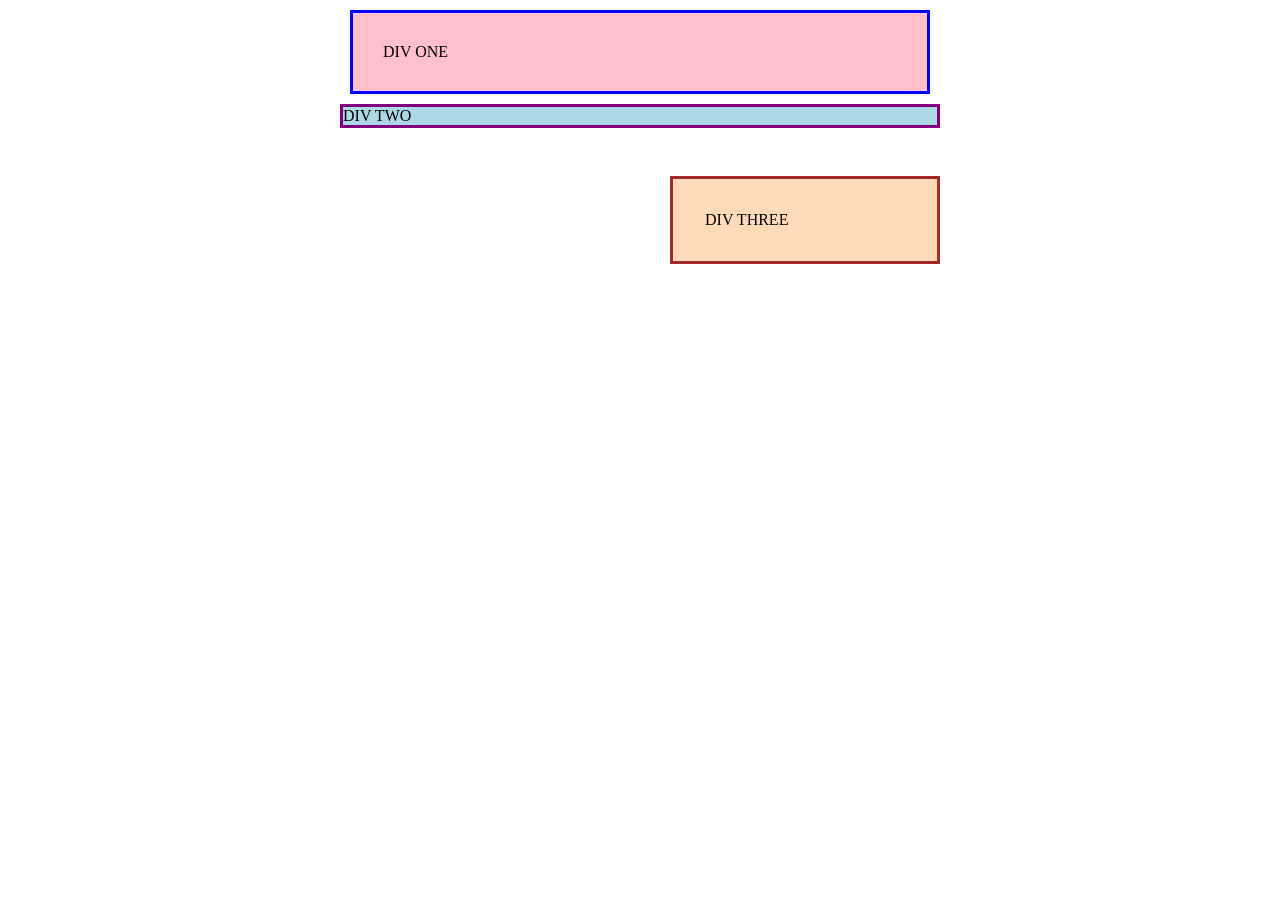
<file: foundations/block-and-inline/01-margin-and-padding-1/index.html>
<!DOCTYPE html>
<html lang="en">
  <head>
    <meta charset="UTF-8">
    <meta http-equiv="X-UA-Compatible" content="IE=edge">
    <meta name="viewport" content="width=device-width, initial-scale=1.0">
    <title>Margin and Padding exercise</title>
    <link rel="stylesheet" href="style.css">
  </head>
  <body>
    <div class="one">
      DIV ONE
    </div>
    <div class="two">
      DIV TWO
    </div>
    <div class="three">
      DIV THREE
    </div>
  </body>
</html>
</file>
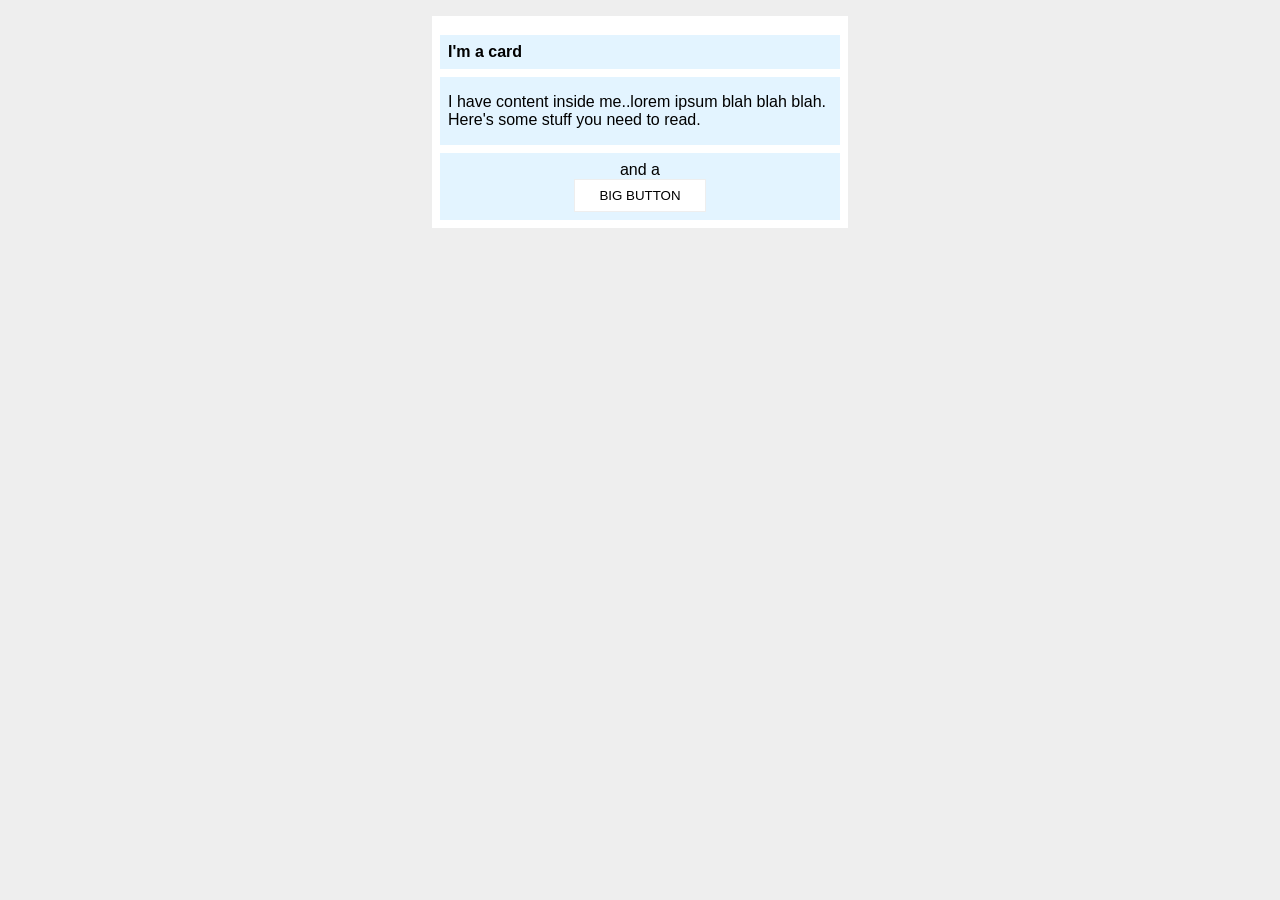
<file: foundations/block-and-inline/02-margin-and-padding-2/index.html>
<!DOCTYPE html>
<html lang="en">
  <head>
    <meta charset="UTF-8">
    <meta http-equiv="X-UA-Compatible" content="IE=edge">
    <meta name="viewport" content="width=device-width, initial-scale=1.0">
    <title>Margin and Padding exercise 2</title>
    <link rel="stylesheet" href="style.css">
  </head>
  <body>
    <div class="card">
      <h1 class="title">I'm a card</h1>
      <div class="content">I have content inside me..lorem ipsum blah blah blah. Here's some stuff you need to read.</div>
      <div class="button-container">and a <button>BIG BUTTON</button></div>
    </div>
  </body>
</html>
</file>
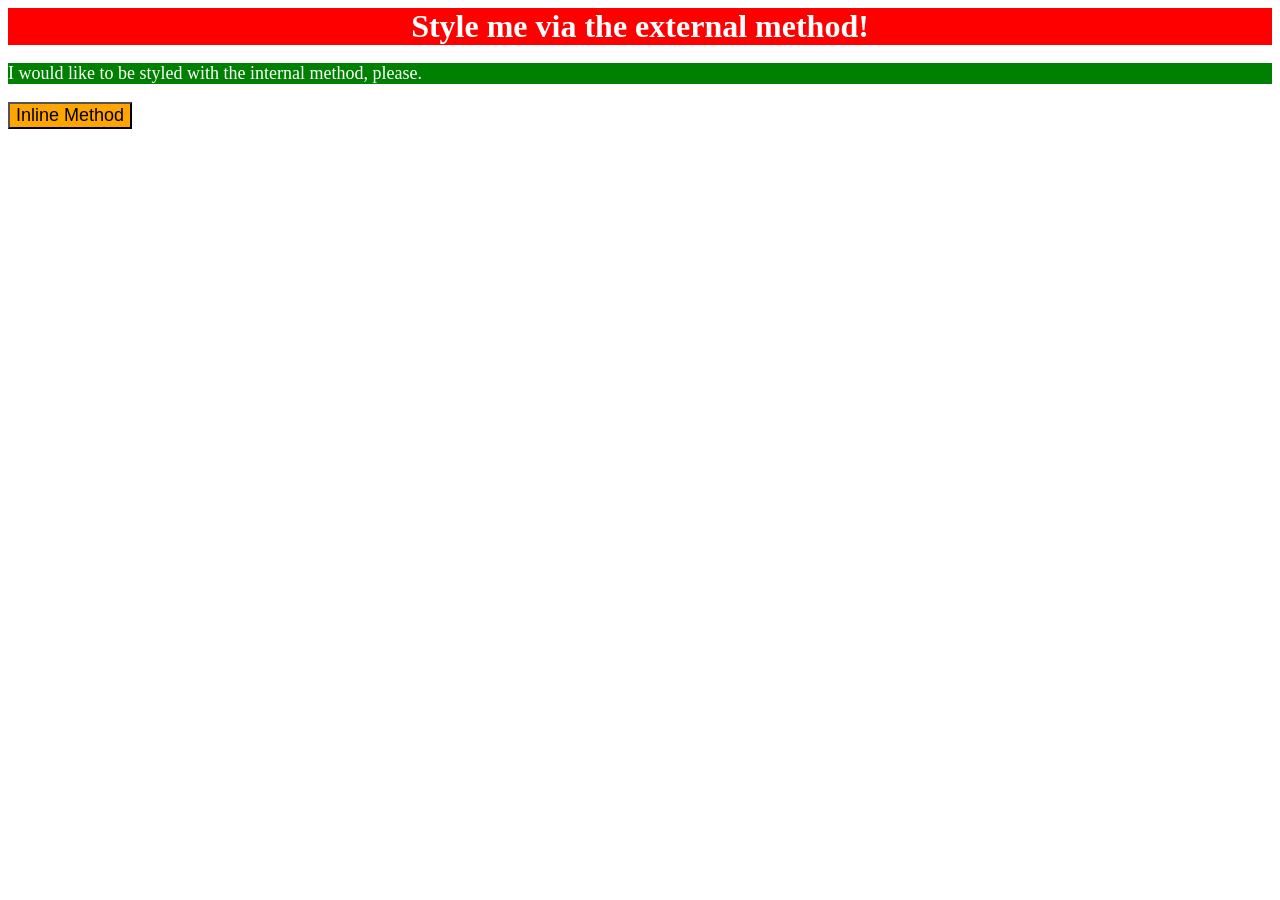
<file: foundations/intro-to-css/01-css-methods/index.html>
<!DOCTYPE html>
<html lang="en">
  <head>
    <meta charset="UTF-8">
    <meta http-equiv="X-UA-Compatible" content="IE=edge">
    <meta name="viewport" content="width=device-width, initial-scale=1.0">
    <style>
      p {
        background-color: green;
        color: white;
        font-size: 18px;
      }
    </style>
    <link rel="stylesheet" href="style.css">
    <title>Methods for Adding CSS</title>
  </head>
  <body>
    <div>Style me via the external method!</div>
    <p>I would like to be styled with the internal method, please.</p>
    <button style="background-color: orange; font-size: 18px;">Inline Method</button>
  </body>
</html>
</file>
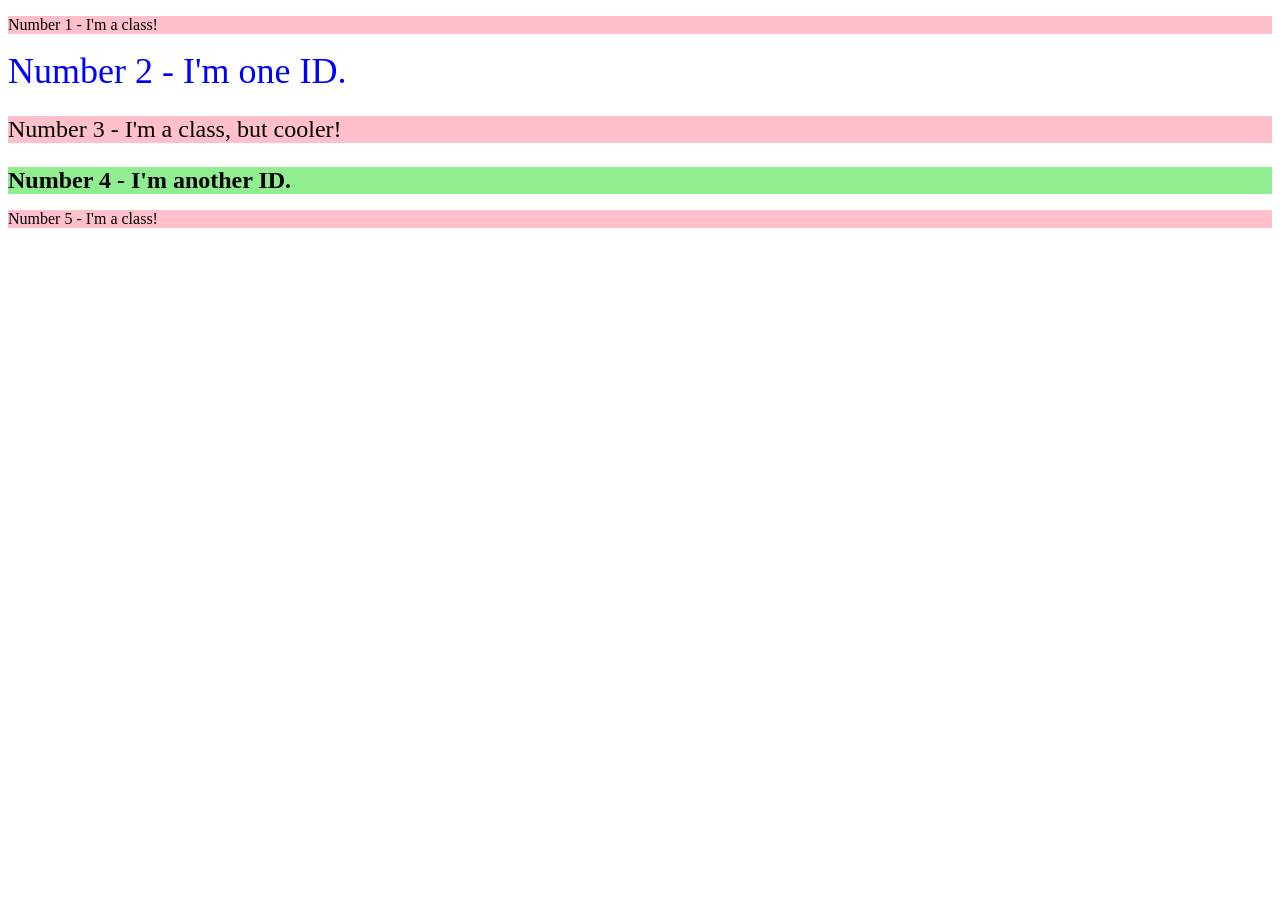
<file: foundations/intro-to-css/02-class-id-selectors/index.html>
<!DOCTYPE html>
<html lang="en">
  <head>
    <meta charset="UTF-8">
    <meta http-equiv="X-UA-Compatible" content="IE=edge">
    <meta name="viewport" content="width=device-width, initial-scale=1.0">
    <title>Class and ID Selectors</title>
    <link rel="stylesheet" href="style.css">
  </head>
  <body>
    <p class="class1">Number 1 - I'm a class!</p>
    <div id="identity1">Number 2 - I'm one ID.</div>
    <p class="class2">Number 3 - I'm a class, but cooler!</p>
    <div id="identity2">Number 4 - I'm another ID.</div>
    <p class="class3">Number 5 - I'm a class!</p>
  </body>
</html>
</file>
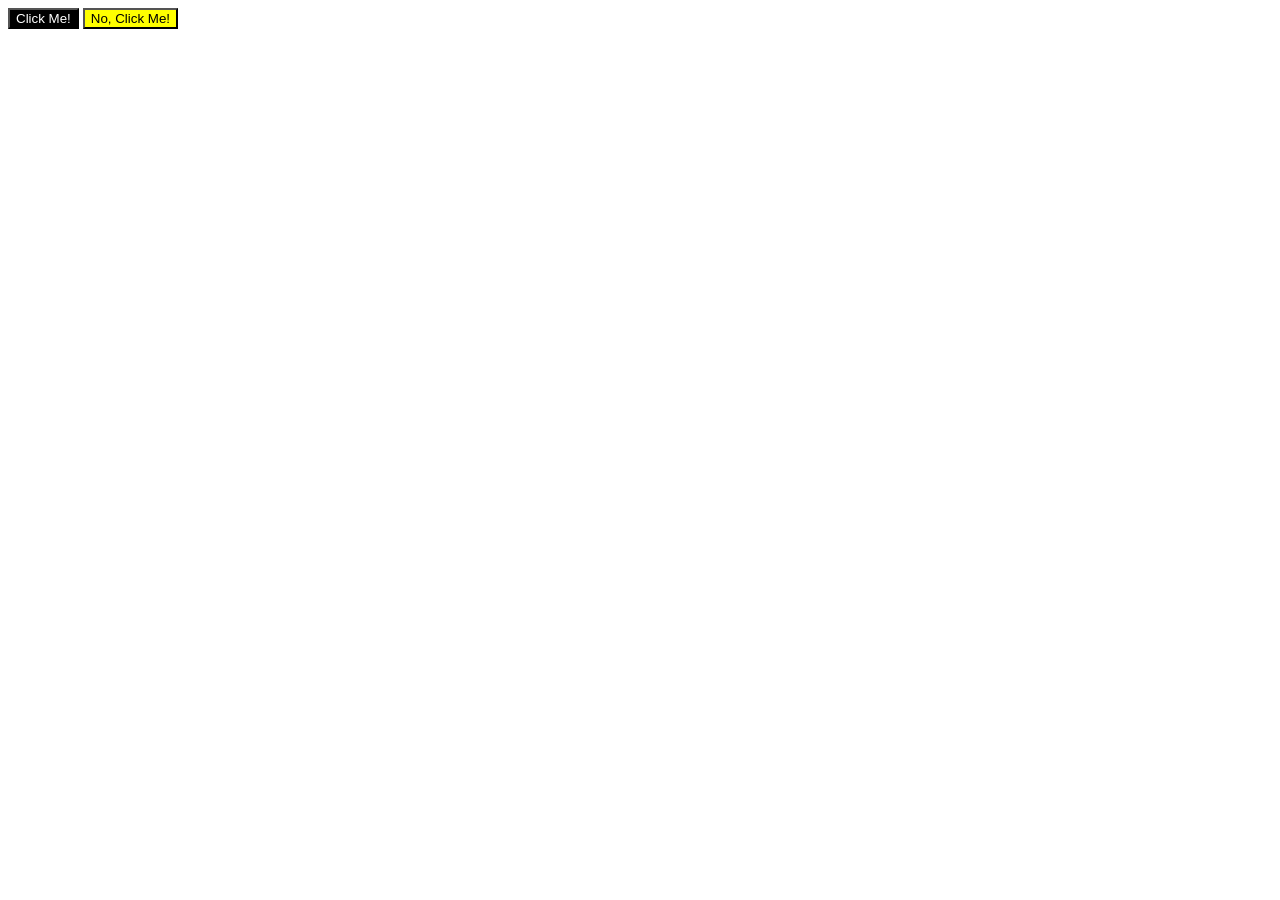
<file: foundations/intro-to-css/03-grouping-selectors/index.html>
<!DOCTYPE html>
<html lang="en">
  <head>
    <meta charset="UTF-8">
    <meta http-equiv="X-UA-Compatible" content="IE=edge">
    <meta name="viewport" content="width=device-width, initial-scale=1.0">
    <title>Grouping Selectors</title>
    <link rel="stylesheet" href="style.css">
  </head>
  <body>
    <button class="class111">Click Me!</button>
    <button class="class222">No, Click Me!</button>
  </body>
</html>
</file>
<file: foundations/block-and-inline/01-margin-and-padding-1/style.css>
body {
  max-width: 600px;
  margin: 0 auto;
}

.one {
  background: pink;
  border: 3px solid blue;
  /* CHANGE ME */
  padding: 30px;
  margin: 10px;
}

.two {
  background: lightblue;
  border: 3px solid purple;
  /* CHANGE ME */
  margin-bottom: 48px;
}

.three {
  background: peachpuff;
  border: 3px solid brown;
  width: 200px;
  /* CHANGE ME */
  padding: 32px;
  margin-left: auto; 
}
</file>
<file: foundations/block-and-inline/02-margin-and-padding-2/style.css>
body {
  background: #eee;
  font-family: sans-serif;
}

.card {
  width: 400px;
  background: #fff;
  margin: 16px auto;
  padding: 8px;
}

.title {
  background: #e3f4ff;
  margin-bottom: 8px;
  font-size: 16px;
  padding: 8px;
}

.content {
  background: #e3f4ff;
  margin-bottom: 8px;
  padding: 16px 8px;
}

.button-container {
  background: #e3f4ff;
  text-align: center;
  padding: 8px;
}

button {
  background: white;
  border: 1px solid #eee;
  display: block;
  margin: 0 auto;
  padding: 8px 24px;
}
</file>
<file: foundations/intro-to-css/01-css-methods/style.css>
div {
    background-color: red;
    color: white;
    font-size: 32px;
    text-align: center;
    font-weight: bold;
}
</file>
<file: foundations/intro-to-css/02-class-id-selectors/style.css>
/* Add CSS Styling */
.class1 {
    background-color: pink;
}

#identity1 {
    color: blue;
    font-size: 36px;
}

.class2 {
    background-color: pink;
    font-size: 24px;
}

#identity2 {
    background-color: lightgreen;
    font-size: 24px;
    font-weight: bold;
}

.class3 {
    background-color: pink;
}
</file>
<file: foundations/intro-to-css/03-grouping-selectors/style.css>
/* Add CSS Styling */
.class111
.class222 {
    font-size: 28px;
    font-family: Helvetica, "Times New Roman", sans-serif;
}

.class111 {
    background-color: black;
    color: white;
}

.class222 {
    background-color: yellow;
}
</file>
